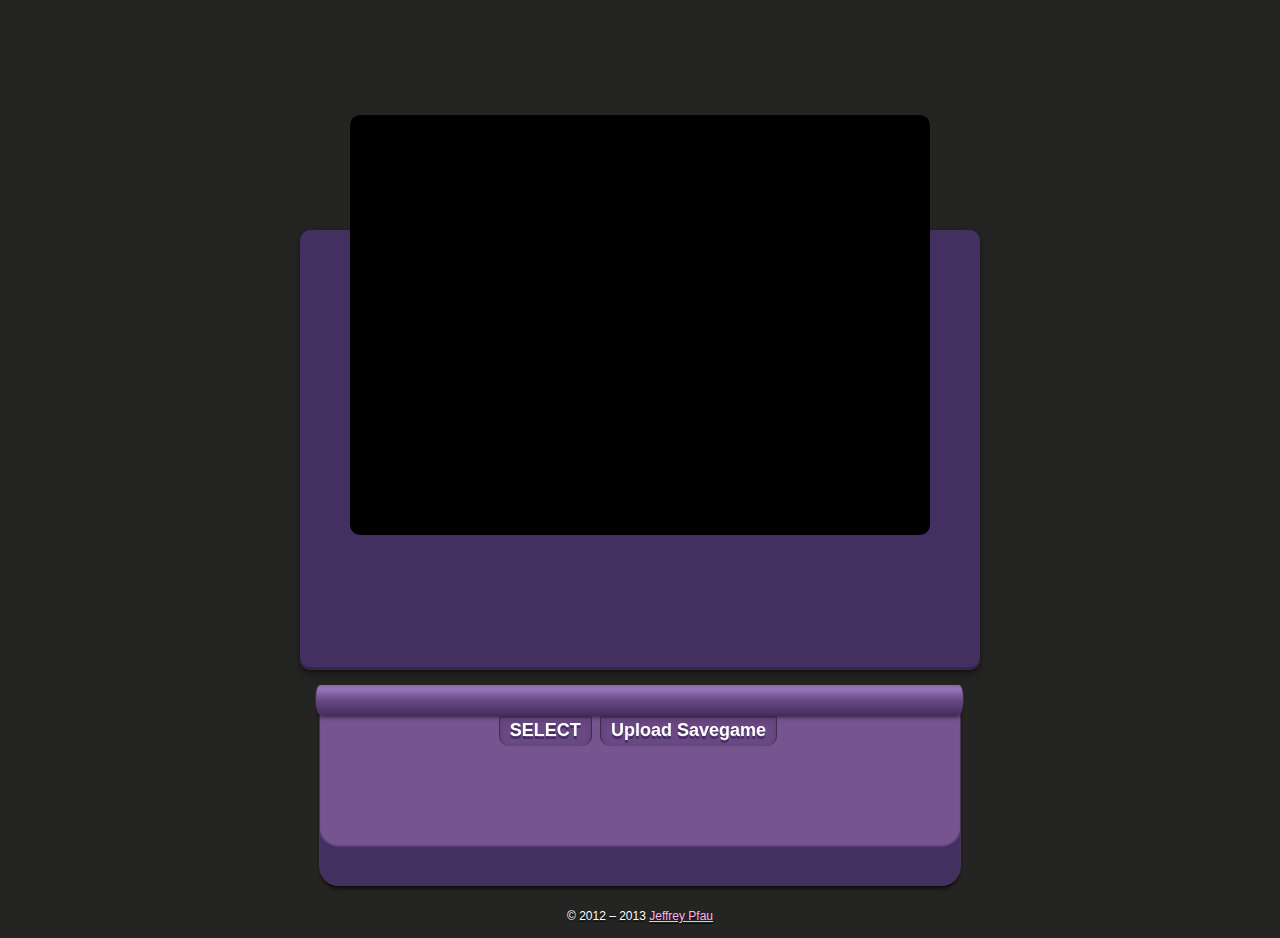
<file: index.html>
<html>

<head>
	<meta http-equiv="Content-Type" content="text/html; charset=UTF-8">
	<link rel="shortcut icon" type="imagex/png" href="./resources/favicon.png">
	<title>Emulator-74</title>
	<link rel="stylesheet" href="resources/main.css">
	<script src="js/util.js"></script>
	<script src="js/core.js"></script>
	<script src="js/arm.js"></script>
	<script src="js/thumb.js"></script>
	<script src="js/mmu.js"></script>
	<script src="js/io.js"></script>
	<script src="js/audio.js"></script>
	<script src="js/video.js"></script>
	<script src="js/video/proxy.js"></script>
	<script src="js/video/software.js"></script>
	<script src="js/irq.js"></script>
	<script src="js/keypad.js"></script>
	<script src="js/sio.js"></script>
	<script src="js/savedata.js"></script>
	<script src="js/gpio.js"></script>
	<script src="js/gba.js"></script>
	<script src="resources/xhr.js"></script>

	<script>
		var gba;
		var runCommands = [];
		var debug = null;

		try {
			gba = new GameBoyAdvance();
			gba.keypad.eatInput = true;
			gba.setLogger(function (level, error) {
				console.log(error);
				gba.pause();
				var screen = document.getElementById('screen');
				if (screen.getAttribute('class') == 'dead') {
					console.log('We appear to have crashed multiple times without reseting.');
					return;
				}
				var crash = document.createElement('img');
				crash.setAttribute('id', 'crash');
				crash.setAttribute('src', 'resources/crash.png');
				screen.parentElement.insertBefore(crash, screen);
				screen.setAttribute('class', 'dead');
			});
		} catch (exception) {
			gba = null;
		}

		window.onload = function () {
			if (gba && FileReader) {
				var canvas = document.getElementById('screen');
				gba.setCanvas(canvas);

				gba.logLevel = gba.LOG_ERROR;

				loadRom('resources/bios.bin', function (bios) {
					gba.setBios(bios);
				});

				if (!gba.audio.context) {
					// Remove the sound box if sound isn't available
					var soundbox = document.getElementById('sound');
					soundbox.parentElement.removeChild(soundbox);
				}

				if (window.navigator.appName == 'Microsoft Internet Explorer') {
					// Remove the pixelated option if it doesn't work
					var pixelatedBox = document.getElementById('pixelated');
					pixelatedBox.parentElement.removeChild(pixelatedBox);
				}
			} else {
				var dead = document.getElementById('controls');
				dead.parentElement.removeChild(dead);
			}
		}

		function fadeOut(id, nextId, kill) {
			var e = document.getElementById(id);
			var e2 = document.getElementById(nextId);
			if (!e) {
				return;
			}
			var removeSelf = function () {
				if (kill) {
					e.parentElement.removeChild(e);
				} else {
					e.setAttribute('class', 'dead');
					e.removeEventListener('webkitTransitionEnd', removeSelf);
					e.removeEventListener('oTransitionEnd', removeSelf);
					e.removeEventListener('transitionend', removeSelf);
				}
				if (e2) {
					e2.setAttribute('class', 'hidden');
					setTimeout(function () {
						e2.removeAttribute('class');
					}, 0);
				}
			}

			e.addEventListener('webkitTransitionEnd', removeSelf, false);
			e.addEventListener('oTransitionEnd', removeSelf, false);
			e.addEventListener('transitionend', removeSelf, false);
			e.setAttribute('class', 'hidden');
		}

		function run(file) {
			var dead = document.getElementById('loader');
			dead.value = '';
			var load = document.getElementById('select');
			load.textContent = 'Loading...';
			load.removeAttribute('onclick');
			var pause = document.getElementById('pause');
			pause.textContent = "PAUSE";
			gba.loadRomFromFile(file, function (result) {
				if (result) {
					for (var i = 0; i < runCommands.length; ++i) {
						runCommands[i]();
					}
					runCommands = [];
					fadeOut('preload', 'ingame');
					fadeOut('instructions', null, true);
					gba.runStable();
				} else {
					load.textContent = 'FAILED';
					setTimeout(function () {
						load.textContent = 'SELECT';
						load.onclick = function () {
							document.getElementById('loader').click();
						}
					}, 3000);
				}
			});
		}

		function reset() {
			gba.pause();
			gba.reset();
			var load = document.getElementById('select');
			load.textContent = 'SELECT';
			var crash = document.getElementById('crash');
			if (crash) {
				var context = gba.targetCanvas.getContext('2d');
				context.clearRect(0, 0, 480, 320);
				gba.video.drawCallback();
				crash.parentElement.removeChild(crash);
				var canvas = document.getElementById('screen');
				canvas.removeAttribute('class');
			} else {
				lcdFade(gba.context, gba.targetCanvas.getContext('2d'), gba.video.drawCallback);
			}
			load.onclick = function () {
				document.getElementById('loader').click();
			}
			fadeOut('ingame', 'preload');
		}

		function uploadSavedataPending(file) {
			runCommands.push(function () { gba.loadSavedataFromFile(file) });
		}

		function togglePause() {
			var e = document.getElementById('pause');
			if (gba.paused) {
				if (debug && debug.gbaCon) {
					debug.gbaCon.run();
				} else {
					gba.runStable();
				}
				e.textContent = "PAUSE";
			} else {
				if (debug && debug.gbaCon) {
					debug.gbaCon.pause();
				} else {
					gba.pause();
				}
				e.textContent = "UNPAUSE";
			}
		}

		function screenshot() {
			var canvas = gba.indirectCanvas;
			window.open(canvas.toDataURL('image/png'), 'screenshot');
		}

		function lcdFade(context, target, callback) {
			var i = 0;
			var drawInterval = setInterval(function () {
				i++;
				var pixelData = context.getImageData(0, 0, 240, 160);
				for (var y = 0; y < 160; ++y) {
					for (var x = 0; x < 240; ++x) {
						var xDiff = Math.abs(x - 120);
						var yDiff = Math.abs(y - 80) * 0.8;
						var xFactor = (120 - i - xDiff) / 120;
						var yFactor = (80 - i - ((y & 1) * 10) - yDiff + Math.pow(xDiff, 1 / 2)) / 80;
						pixelData.data[(x + y * 240) * 4 + 3] *= Math.pow(xFactor, 1 / 3) * Math.pow(yFactor, 1 / 2);
					}
				}
				context.putImageData(pixelData, 0, 0);
				target.clearRect(0, 0, 480, 320);
				if (i > 40) {
					clearInterval(drawInterval);
				} else {
					callback();
				}
			}, 50);
		}

		function setVolume(value) {
			gba.audio.masterVolume = Math.pow(2, value) - 1;
		}

		function setPixelated(pixelated) {
			var screen = document.getElementById('screen');
			var context = screen.getContext('2d');
			if (context.webkitImageSmoothingEnabled) {
				context.webkitImageSmoothingEnabled = !pixelated;
			} else if (context.mozImageSmoothingEnabled) {
				context.mozImageSmoothingEnabled = !pixelated;
			} else if (window.navigator.appName != 'Microsoft Internet Explorer') {
				if (pixelated) {
					screen.setAttribute('width', '340');
					screen.setAttribute('height', '260');
				} else {
					screen.setAttribute('width', '580');
					screen.setAttribute('height', '420');
				}
				if (window.navigator.appName == 'Opera') {
					if (pixelated) {
						screen.style.marginTop = '0';
						screen.style.marginBottom = '-325px';
					} else {
						delete screen.style;
					}
				}
			}
		}

		function enableDebug() {
			window.onmessage = function (message) {
				if (message.origin != document.domain && (message.origin != 'file://' || document.domain)) {
					console.log('Failed XSS');
					return;
				}
				switch (message.data) {
					case 'connect':
						if (message.source == debug) {
							debug.postMessage('connect', document.domain || '*');
						}
						break;
					case 'connected':
						break;
					case 'disconnect':
						if (message.source == debug) {
							debug = null;
						}
				}
			}
			window.onunload = function () {
				if (debug && debug.postMessage) {
					debug.postMessage('disconnect', document.domain || '*');
				}
			}
			if (!debug || !debug.postMessage) {
				debug = window.open('debugger.html', 'debug');
			} else {
				debug.postMessage('connect', document.domain || '*');
			}
		}

		document.addEventListener('webkitfullscreenchange', function () {
			var canvas = document.getElementById('screen');
			if (document.webkitIsFullScreen) {
				canvas.setAttribute('height', document.body.offsetHeight);
				canvas.setAttribute('width', document.body.offsetHeight / 2 * 3);
				canvas.setAttribute('style', 'margin: 0');
			} else {
				canvas.setAttribute('height', 420);
				canvas.setAttribute('width', 580);
				canvas.removeAttribute('style');
			}
		}, false);
	</script>
</head>

<body>
	<div class="container_screen_detail">
		<div class="screen_detail">
			<div class="screen_game">
			</div>
		</div>
	</div>
	<canvas class="screen_game" id="screen" width="580" height="420"></canvas>
	<section id="controls">
		<div id="preload">
			<button class="bigbutton" id="select" onclick="document.getElementById('loader').click()">SELECT</button>
			<input id="loader" type="file" accept=".gba" onchange="run(this.files[0]);">
			<button onclick="document.getElementById('saveloader').click()">Upload Savegame</button>
			<input id="saveloader" type="file" onchange="uploadSavedataPending(this.files[0]);">
		</div>
		<div id="ingame" class="hidden">
			<button id="pause" class="bigbutton" onclick="togglePause()">PAUSE</button>
			<button class="bigbutton" onclick="reset()">RESET</button>
			<button onclick="gba.downloadSavedata()">Download Savegame</button>
			<button onclick="screenshot()">Screenshot</button>
			<div id="sound">
				<input type="checkbox" checked onchange="gba.audio.masterEnable = this.checked">
				<p>Sound</p>
				<input type="range" min="0" max="1" value="1" step="any" onchange="setVolume(this.value)"
					oninput="setVolume(this.value)">
			</div>
		</div>
	</section>
	<ul id="links">
	</ul>
	<footer>© 2012 – 2013 <a href="http://endrift.com/">Jeffrey Pfau</a></footer>
</body>

</html>
</file>
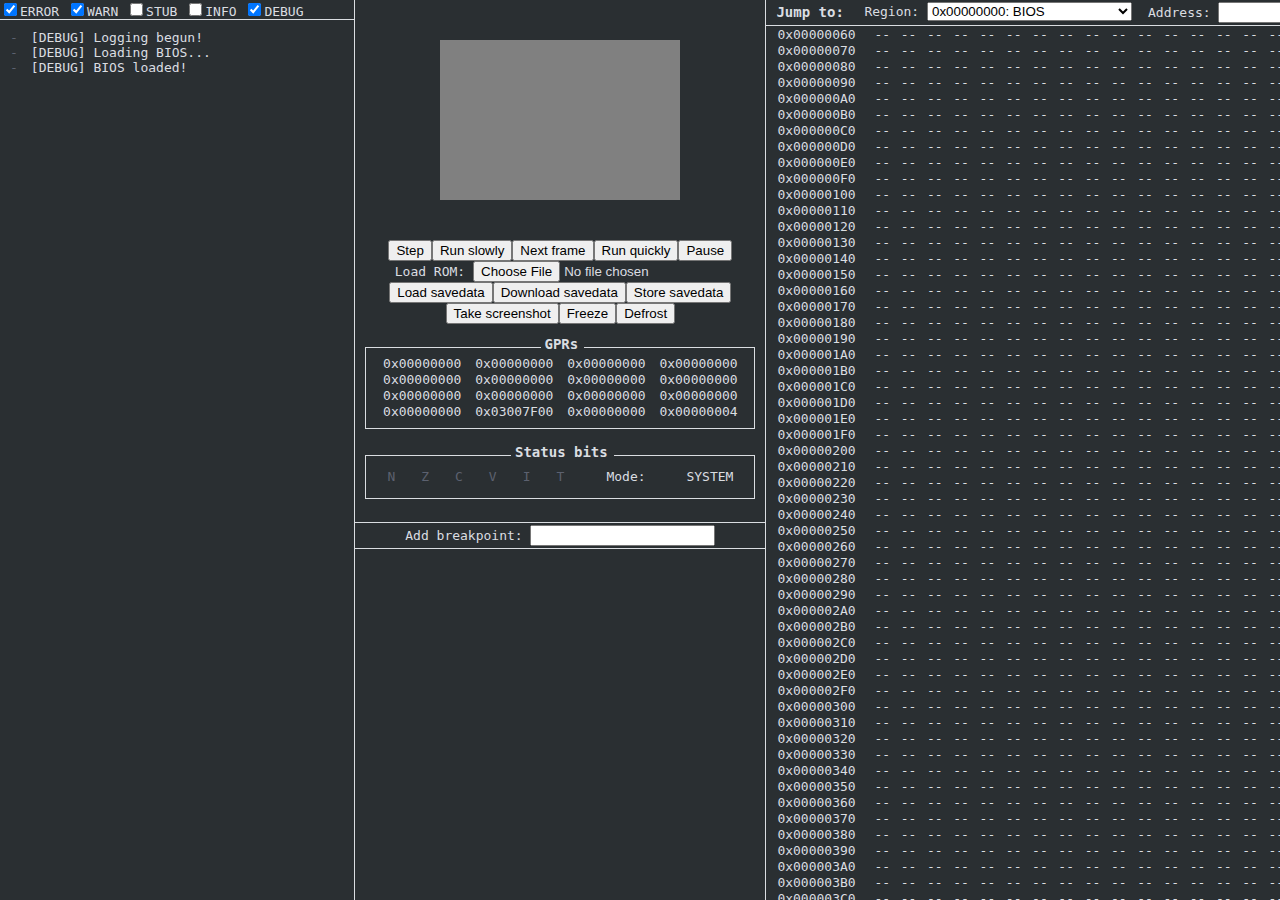
<file: console.html>
<html>

<head>
	<script src="js/util.js"></script>
	<script src="js/core.js"></script>
	<script src="js/arm.js"></script>
	<script src="js/thumb.js"></script>
	<script src="js/mmu.js"></script>
	<script src="js/io.js"></script>
	<script src="js/audio.js"></script>
	<script src="js/video.js"></script>
	<script src="js/video/proxy.js"></script>
	<script src="js/video/software.js"></script>
	<script src="js/irq.js"></script>
	<script src="js/keypad.js"></script>
	<script src="js/sio.js"></script>
	<script src="js/savedata.js"></script>
	<script src="js/gpio.js"></script>
	<script src="js/gba.js"></script>

	<script src="resources/xhr.js"></script>
	<script src="resources/console.js"></script>
	<link href="resources/console.css" rel="stylesheet">
	<script>
		function runTest(r) {
			core.setRom(r);
			core.DEBUG("ROM loaded: " + core.rom.title + " [" + core.rom.code + "] (" + r.byteLength + " bytes)");
			gbaCon.memory.refreshAll();
		}

		function loadRomFromFile(romFile) {
			var reader = new FileReader();
			reader.onload = function (e) { runTest(e.target.result); }
			reader.readAsArrayBuffer(romFile);
		};

		function setLogLevel(level, enabled) {
			core.logLevel &= ~level;
			core.logLevel |= enabled && level;
		}

		function screenshot() {
			var canvas = document.getElementById('screen');
			window.open(canvas.toDataURL('image/png'), 'screenshot');
		};

		function savestate() {
			gbaCon.pause();
			var state = core.freeze();
			Serializer.serializePNG(Serializer.serialize(state), document.getElementById('screen'), function (url) {
				var img = document.getElementById('saveState');
				img.setAttribute('src', url);
			});
		};

		function loadSavestate(state) {
			Serializer.deserializePNG(state, function (result) {
				core.defrost(result);
				core.DEBUG('Loaded state');
			});
		}

		var core = new GameBoyAdvance();
		setLogLevel(core.LOG_DEBUG, true);
		var rom = null;

		var gbaCon;
		core.cpu.resetCPU(0);
		window.onload = function () {
			var canvas = document.getElementById('screen');
			core.setCanvas(canvas);

			gbaCon = new Console(core);
			core.DEBUG("Logging begun!");
			core.DEBUG("Loading BIOS...");
			loadRom('resources/bios.bin', function (bios) {
				core.setBios(bios, false);
				core.DEBUG("BIOS loaded!");
				gbaCon.memory.refreshAll();
			});
		};
	</script>
</head>

<body>
	<section id="top">
		<section id="consoleContainer">
			<div id="consoleControls">
				<label><input type="checkbox" checked onclick="setLogLevel(core.LOG_ERROR, this.checked)">ERROR</label>
				<label><input type="checkbox" checked onclick="setLogLevel(core.LOG_WARN, this.checked)">WARN</label>
				<label><input type="checkbox" onclick="setLogLevel(core.LOG_STUB, this.checked)">STUB</label>
				<label><input type="checkbox" onclick="setLogLevel(core.LOG_INFO, this.checked)">INFO</label>
				<label><input type="checkbox" checked onclick="setLogLevel(core.LOG_DEBUG, this.checked)">DEBUG</label>
			</div>
			<ul id="console"></ul>
			<img id="saveState">
		</section>
		<section id="main">
			<section id="display">
				<canvas id="screen" width="240" height="160"></canvas>
			</section>
			<section id="controls">
				<button onclick="gbaCon.step()">Step</button>
				<button onclick="gbaCon.runVisible()">Run slowly</button>
				<button onclick="gbaCon.runFrame()">Next frame</button>
				<button onclick="gbaCon.run()">Run quickly</button>
				<button onclick="gbaCon.pause()">Pause</button>
			</section>
			<section id="loading">
				Load ROM:
				<input type="file" id="uploadRom" onchange="loadRomFromFile(this.files[0])">
			</section>
			<section id="saving">
				<button onclick="document.getElementById('uploadSave').click()">Load savedata</button>
				<input type="file" id="uploadSave" onchange="core.loadSavedataFromFile(this.files[0])"
					style="display: none">
				<button onclick="core.downloadSavedata()">Download savedata</button>
				<button onclick="core.storeSavedata()">Store savedata</button>
				<button onclick="screenshot()">Take screenshot</button>
				<button onclick="savestate()">Freeze</button>
				<input type="file" id="uploadSavestate" onchange="loadSavestate(this.files[0])" style="display: none">
				<button onclick="document.getElementById('uploadSavestate').click()">Defrost</button>
			</section>
			<section id="registers">
				<div>
					<h3>GPRs</h3>
					<ol id="gprs">
						<li id="r0">0x00000000</li>
						<li id="r1">0x00000000</li>
						<li id="r2">0x00000000</li>
						<li id="r3">0x00000000</li>
						<li id="r4">0x00000000</li>
						<li id="r5">0x00000000</li>
						<li id="r6">0x00000000</li>
						<li id="r7">0x00000000</li>
						<li id="r8">0x00000000</li>
						<li id="r9">0x00000000</li>
						<li id="r10">0x00000000</li>
						<li id="r11">0x00000000</li>
						<li id="r12">0x00000000</li>
						<li id="r13">0x00000000</li>
						<li id="r14">0x00000000</li>
						<li id="r15">0x00000000</li>
					</ol>
				</div>
				<div>
					<h3>Status bits</h3>
					<ol id="psr">
						<li id="cpsrN">N</li>
						<li id="cpsrZ">Z</li>
						<li id="cpsrC">C</li>
						<li id="cpsrV">V</li>
						<li id="cpsrI">I</li>
						<li id="cpsrT">T</li>
						<li>Mode: <span id="mode">SYSTEM</span></li>
					</ol>
				</div>
			</section>
			<section id="breakpoints">
				<div id="breakpointControls">
					Add breakpoint:
					<input type="text" onchange="gbaCon.addBreakpoint(parseInt(this.value, 16))">
				</div>
				<ul id="breakpointView">
				</ul>
			</section>
		</section>
		<section id="memory">
			<div id="memoryControls">
				<h3>Jump to:</h3>
				<ul>
					<li>
						Region:
						<select onchange="gbaCon.memory.scrollTo(this.options[this.selectedIndex].value * 0x01000000)">
							<option value="0">0x00000000: BIOS</option>
							<option value="2">0x02000000: On-Board RAM</option>
							<option value="3">0x03000000: In-Chip RAM</option>
							<option value="4">0x04000000: I/O</option>
							<option value="5">0x05000000: Palette</option>
							<option value="6">0x06000000: VRAM</option>
							<option value="7">0x07000000: OAM</option>
							<option value="8">0x08000000: Gamepak WS 0</option>
							<option value="10">0x0A000000: Gamepak WS 1</option>
							<option value="12">0x0C000000: Gamepak WS 2</option>
							<option value="14">0x0E000000: Gamepak SRAM</option>
						</select>
					</li>
					<li>
						Address:
						<input type="text" onchange="gbaCon.memory.scrollTo(parseInt(this.value, 16))">
					</li>
				</ul>
			</div>
			<ul id="memoryView"></ul>
		</section>
	</section>
</body>

</html>
</file>
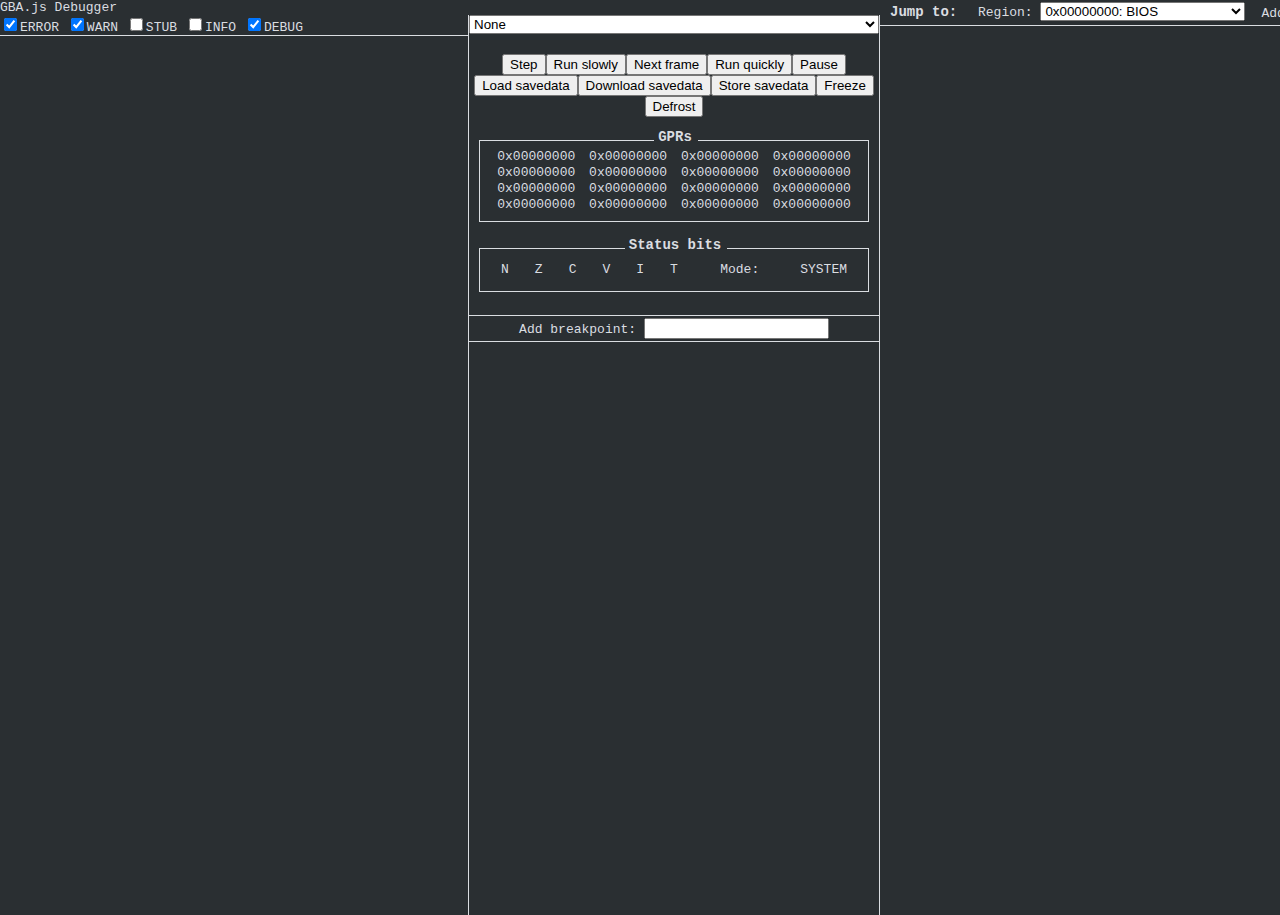
<file: debugger.html>
<html>
<head>
<meta http-equiv="Content-Type" content="text/html; charset=UTF-8">
<meta 
<title>GBA.js Debugger</title>
<script src="js/util.js"></script>
<script src="resources/console.js"></script>
<link href="resources/console.css" rel="stylesheet">
<link rel="shortcut icon" type="imagex/png" href="./resources/favicon.png">
<script>
window.onmessage = function(message) {
	if (message.origin != document.domain && (message.origin != 'file://' || document.domain)) {
		console.log('Failed XSS');
		return;
	}
	switch (message.data) {
	case 'connect':
		master = message.source;
		initialize(master.gba);
		master.postMessage('connected', document.domain || '*');
		break;
	case 'disconnect':
		master = null;
		gba.DEBUG('Emulator disconnected');
		gbaCon = null;
		gba = null;
		window.close();
		break;
	}
};

function setLogLevel(level, enabled) {
	gba.logLevel &= ~level;
	gba.logLevel |= enabled && level;
};

var gbaCon;
function initialize(gba) {
	window.gba = gba;
	gba.logLevel = gba.LOG_ERROR | gba.LOG_WARN | gba.LOG_DEBUG;
	gbaCon = new Console(gba);
	gba.DEBUG('Debugger initialized');
}

function savestate() {
	gbaCon.pause();
	var state = gba.freeze();
	Serializer.serializePNG(Serializer.serialize(state), master.document.getElementById('screen'), function(url) {
		var img = document.getElementById('saveState');
		img.setAttribute('src', url);
	});
};

function loadSavestate(state) {
	try {
		Serializer.deserializePNG(state, function (result) {
			gba.defrost(result);
			gba.DEBUG('Loaded state');
		});
	} catch (exception) {
		gba.ERROR('Failed to load savestate', exception);
	}
}

window.onload = function() {
	if (window.opener) {
		window.opener.postMessage('connect', document.domain || '*');
	}
}

window.onunload = function() {
	gba.doStep = gba.waitFrame;
	if (window.master) {
		window.master.postMessage('disconnect', document.domain || '*');
	}
}
</script>

</head>
<body><section id="top">
	<section id="consoleContainer">
		<div id="consoleControls">
			<label><input type="checkbox" checked onclick="setLogLevel(gba.LOG_ERROR, this.checked)">ERROR</label>
			<label><input type="checkbox" checked onclick="setLogLevel(gba.LOG_WARN, this.checked)">WARN</label>
			<label><input type="checkbox" onclick="setLogLevel(gba.LOG_STUB, this.checked)">STUB</label>
			<label><input type="checkbox" onclick="setLogLevel(gba.LOG_INFO, this.checked)">INFO</label>
			<label><input type="checkbox" checked onclick="setLogLevel(gba.LOG_DEBUG, this.checked)">DEBUG</label>
		</div>
		<ul id="console"></ul>
		<img id="saveState">
	</section>
	<section id="main">
		<section id="display">
			<select id="debugViewSelector" onchange="gbaCon.setView(gbaCon[this.options[this.selectedIndex].value])">
				<option>None</option>
				<option value="paletteView">Palette</option>
				<option value="tileView">Tile</option>
			</select>
			<div id="debugViewer"></div>
		</section>
		<section id="controls">
			<button onclick="gbaCon.step()">Step</button>
			<button onclick="gbaCon.runVisible()">Run slowly</button>
			<button onclick="gbaCon.runFrame()">Next frame</button>
			<button onclick="gbaCon.run()">Run quickly</button>
			<button onclick="gbaCon.pause()">Pause</button>
		</section>
		<section id="saving">
			<button onclick="document.getElementById('uploadSave').click()">Load savedata</button>
			<input type="file" id="uploadSave" onchange="gba.loadSavedataFromFile(this.files[0])" style="display: none">
			<button onclick="gba.downloadSavedata()">Download savedata</button>
			<button onclick="gba.storeSavedata()">Store savedata</button>
			<button onclick="savestate()">Freeze</button>
			<input type="file" id="uploadSavestate" onchange="loadSavestate(this.files[0])" style="display: none">
			<button onclick="document.getElementById('uploadSavestate').click()">Defrost</button>
		</section>
		<section id="registers">
			<div>
				<h3>GPRs</h3>
				<ol id="gprs">
					<li id="r0">0x00000000</li>
					<li id="r1">0x00000000</li>
					<li id="r2">0x00000000</li>
					<li id="r3">0x00000000</li>
					<li id="r4">0x00000000</li>
					<li id="r5">0x00000000</li>
					<li id="r6">0x00000000</li>
					<li id="r7">0x00000000</li>
					<li id="r8">0x00000000</li>
					<li id="r9">0x00000000</li>
					<li id="r10">0x00000000</li>
					<li id="r11">0x00000000</li>
					<li id="r12">0x00000000</li>
					<li id="r13">0x00000000</li>
					<li id="r14">0x00000000</li>
					<li id="r15">0x00000000</li>
				</ol>
			</div>
			<div>
				<h3>Status bits</h3>
				<ol id="psr">
					<li id="cpsrN">N</li>
					<li id="cpsrZ">Z</li>
					<li id="cpsrC">C</li>
					<li id="cpsrV">V</li>
					<li id="cpsrI">I</li>
					<li id="cpsrT">T</li>
					<li>Mode: <span id="mode">SYSTEM</span></li>
				</ol>
			</div>
		</section>
		<section id="breakpoints">
			<div id="breakpointControls">
				Add breakpoint:
				<input type="text" onchange="gbaCon.addBreakpoint(parseInt(this.value, 16))">
			</div>
			<ul id="breakpointView">
			</ul>
		</section>
	</section>
	<section id="memory">
		<div id="memoryControls">
			<h3>Jump to:</h3>
			<ul>
				<li>
					Region:
					<select onchange="gbaCon.memory.scrollTo(this.options[this.selectedIndex].value * 0x01000000)">
						<option value="0">0x00000000: BIOS</option>
						<option value="2">0x02000000: On-Board RAM</option>
						<option value="3">0x03000000: In-Chip RAM</option>
						<option value="4">0x04000000: I/O</option>
						<option value="5">0x05000000: Palette</option>
						<option value="6">0x06000000: VRAM</option>
						<option value="7">0x07000000: OAM</option>
						<option value="8">0x08000000: Gamepak WS 0</option>
						<option value="10">0x0A000000: Gamepak WS 1</option>
						<option value="12">0x0C000000: Gamepak WS 2</option>
						<option value="14">0x0E000000: Gamepak SRAM</option>
					</select>
				</li>
				<li>
					Address:
					<input type="text" onchange="gbaCon.memory.scrollTo(parseInt(this.value, 16))">
				</li>
			</ul>
		</div>
		<ul id="memoryView"></ul>
	</section>
</section>
</body>
</html>
</file>
<file: resources/main.css>
:root {

	--platinum: #E5E4E2;
	--alabaster: #E8EDDF;
	--african-violet: #9C89B8;
	--eerie-black: #242423;
	--jet: #333533;

	--black: #000000;
	--correct: #8fc75b;
	--incorrect: #D21F3C;
	--present: #2c2c2c;
}

body {
	background-color: #242423;
	text-align: center;
	margin: 0 0 15px;
	color: white;
	font-family: 'Calibri', 'Verdana', sans-serif;
	font-size: 15px;
	text-shadow: 0 2px rgba(0, 0, 0, 0.6);
}

button {
	font-family: 'Calibri', 'Verdana', sans-serif;
}

#screen {
	margin-top: 115px;
	margin-bottom: 150px;
}

#screen[width="240"] {
	margin-top: 42.5px;
	margin-bottom: -363px;
	/* Take up no height */
	image-rendering: -webkit-optimize-contrast;
	image-rendering: -moz-crisp-edges;
	image-rendering: -o-crisp-edges;
	zoom: 2;
	-o-transform: scale(2);
}

#controls::before {
	content: "";
	display: block;
	height: 30px;
	width: 647px;
	border-radius: 5px / 15px;
	border: 1px solid rgba(0, 0, 0, 0.4);
	border-width: 0 1px;
	margin: 0 -5px 20px;
	background: -webkit-linear-gradient(top, #8769A0, #9578B9 15%, #6A4883 50%, #433061);
	background: -moz-linear-gradient(top, #8769A0, #9578B9 15%, #6A4883 50%, #433061);
	box-shadow: 0 5px 4px -3px rgba(0, 0, 0, 0.6);
	position: absolute;
}

#controls {
	border-radius: 20px;
	border: 1px solid rgba(0, 0, 0, 0.4);
	border-top: none;
	box-shadow: 0 4px 4px -2px rgba(0, 0, 0, 0.9), 0 -40px 2px -1px #433061 inset;
	width: 640px;
	margin: auto;
	height: 200px;
	overflow: hidden;
	background-color: #765490;
}

#controls>div {
	margin-top: 30px;
	-moz-transform-origin: 50% 0;
	-moz-transform: rotateX(0deg);
	-moz-transition: -moz-transform linear 0.5s;
	-webkit-transform-origin-y: 2px;
	-webkit-transform: rotateX(0deg);
	-webkit-transition: -webkit-transform linear 0.5s;
}

#crash {
	margin-top: 100px;
	margin-bottom: 199px;
}

button {
	background-color: #6A4883;
	font-weight: bold;
	font-size: 18px;
	color: white;
	text-shadow: 0 3px #433061;
	padding: 2px 10px 5px;
	border-radius: 0 0 10px 10px;
	border: 0 solid rgba(0, 0, 0, 0.4);
	border-width: 3px 1px 0px;
	display: inline;
	box-shadow: 0 2px 6px -1px rgba(0, 0, 0, 0.2) inset;
	margin: 0 0 20px;
}

label,
#sound,
#controls>div>p {
	display: block;
	margin: 5px 30px;
	height: 18px;
}

label,
#sound {
	float: left;
	clear: left;
}

#sound+p {
	margin-top: -23px !important;
}

#controls>div>p {
	float: right;
	clear: right;
}

input[type=checkbox] {
	margin: -3px 5px 0 0;
}

input[type=checkbox]::after {
	display: inline-block;
	content: "";
	background-color: #765490;
	border: 0 solid rgba(0, 0, 0, 0.3);
	border-width: 1px 1px 2px;
	width: 12px;
	height: 12px;
	border-radius: 3px;
	position: relative;
	top: -3px;
	visibility: visible;
}

input[type=checkbox]:checked::after {
	background-color: #6A4883;
	border-width: 2px 1px 1px;
	box-shadow: 0 2px 6px -1px rgba(0, 0, 0, 0.2) inset;
}

p:first-child {
	margin-top: 0;
}

a:link,
a:visited {
	color: #fcb3f0;
}

.hidden {
	-moz-transform: rotateX(90deg) !important;
	-webkit-transform: rotateX(90deg) !important;
}

.dead {
	display: none;
}

input[type=file] {
	opacity: 0 !important;
	width: 0;
	height: 0;
	margin: 0;
	padding: 0;
	border: none;
}

input[type=range] {
	width: 100px;
	height: 14px;
	margin: 2px;
}

footer {
	font-size: 12px;
	padding-top: 8px;
}

p {
	margin: 0;
}

label p,
#sound p {
	display: inline;
}

ul#links {
	display: block;
	text-align: center;
	padding: 0;
}

ul#links li {
	display: inline;
	list-style-type: none;
}

ul#links li:not(:first-child)::before {
	content: "•";
	margin: 0 0.5em;
}

.container_screen_detail {
	position: absolute;
	display: flex;
	justify-content: center;
	align-items: center;
	top: 0;
	left: 0;
	width: 100%;
	height: 100vh;
	z-index: -1;
}

.screen_detail {
	position: absolute;
	box-shadow: rgba(0, 0, 0, 0.4) 0px 2px 4px, rgba(0, 0, 0, 0.3) 0px 7px 13px -3px, rgba(0, 0, 0, 0.2) 0px -3px 0px inset;	width: 680px;
	height: 440px;
	background-color: #433061;
	border-radius: 10px;
}

.screen_game {
	border-radius: 10px;
	background-color: #000000;
}
</file>
<file: resources/console.css>
body {
	margin: 0;
	font-family: 'Lucida Sans Typewriter', 'Monaco', 'Andale Mono', monospace;
	background-color: #2A2F32;
	color: #DADDE1;
	font-size: 13px;
}

h3 {
	font-size: 14px;
	height: 18px;
	margin: 2px 0 -20px 4px;
	padding: 0 6px 0 4px;
	position: relative;
	display: inline-block;
	background-color: #2A2F32;
}

#screen {
	background-color: gray;
	margin: 40px;
}

section {
	display: -webkit-box;
	display: -moz-box;
	-webkit-box-pack: center;
	-moz-box-pack: center;
}

#top {
	-webkit-box-orient: horizontal;
	-moz-box-orient: horizontal;
	width: 100%;
	height: 100%;
}

#main {
	-webkit-box-orient: vertical;
	-moz-box-orient: vertical;
	min-width: 242px;
	max-width: 410px;
	text-align: center;
}

ul,
ol,
#registers,
#savestates {
	padding: 10px;
}

#devtools,
#registers,
#savestates,
#display {
	-webkit-box-orient: vertical;
	-moz-box-orient: vertical;
}

#console {
	overflow-y: auto;
	white-space: pre-wrap;
	max-height: 100%;
	margin: 0;
}

#consoleContainer {
	margin: 0;
	-webkit-box-flex: 1;
	-moz-box-flex: 1;
	min-width: 300px;
	display: block;
	border-right: 1px solid #DADDE1;
}

#debugViewer {
	text-align: center;
	margin: 10px;
	overflow: auto;
	max-height: 50%;
}

#debugViewSelector {
	display: block;
}

#memory {
	white-space: nowrap;
	margin: 0;
	-webkit-box-flex: 1;
	-moz-box-flex: 1;
	max-height: 100%;
	border-left: 1px solid #DADDE1;
}

#savestates ol>li {
	display: inline;
}

#gprs {
	text-align: center;
}

#psr {
	display: -webkit-box;
	display: -moz-box;
	-webkit-box-orient: horizontal;
	-moz-box-orient: horizontal;
}

#psr>* {
	display: block;
	padding: 2px 10px;
}

#psr>*:last-child {
	-webkit-box-flex: 1;
	-moz-box-flex: 1;
	text-align: right;
}

#mode {
	display: inline-block;
	width: 80px;
}

#registers ol,
#savestates ol {
	border: 1px solid #DADDE1;
	padding: 8px;
}

#registers ol>li {
	margin: 3px;
	line-height: 16px;
}

#gprs>li {
	display: inline;
}

#breakpoints {
	-webkit-box-flex: 1;
	-moz-box-flex: 1;
	border-top: 1px solid #DADDE1;
	-webkit-box-orient: vertical;
}

#breakpointControls {
	padding: 2px 4px;
	border-bottom: 1px solid #DADDE1;
}

#memory {
	-webkit-box-flex: 1;
	-moz-box-flex: 1;
}

#consoleControls {
	border-bottom: 1px solid #DADDE1;
}

#console li:before {
	content: "-";
	color: #5C616F;
	padding-right: 1em;
}

#console li {
	list-style-type: none;
}

#memory {
	overflow-y: scroll;
	min-width: 400px;
	display: -webkit-box;
	display: -moz-box;
	-webkit-box-orient: vertical;
	-moz-box-orient: vertical;
	padding: 0;
}

#memoryControls {
	border-bottom: 1px solid #DADDE1;
	padding: 2px;
	position: fixed;
	top: 0;
	background-color: #2A2F32;
	width: 100%;
}

#memoryControls ul {
	margin: 0 0 0 80px;
	padding: 0;
}

#memoryControls ul>li {
	float: left;
	margin-left: 16px;
}

#breakpointView {
	margin: 0;
	overflow-y: auto;
	display: -moz-box;
	-moz-box-orient: vertical;
	-moz-box-flex: 1;
	-webkit-box-flex: 1;
}

#memoryView {
	display: table;
	width: 100%;
	margin: 50px 0;
	border-spacing: 1px 1px;
}

#memory li {
	display: table-row;
	list-style-type: none;
}

#memory .memoryOffset {
	margin: 0;
	display: table-cell;
}

#memory .memoryCell {
	padding: 0 3px;
	display: table-cell;
	text-align: center;
}

#memory .memoryCell.changed {
	font-weight: bold;
}

.disabled {
	color: #5C616F;
}

#saveState {
	width: 240px;
	margin: auto;
	display: block;
}
</file>
